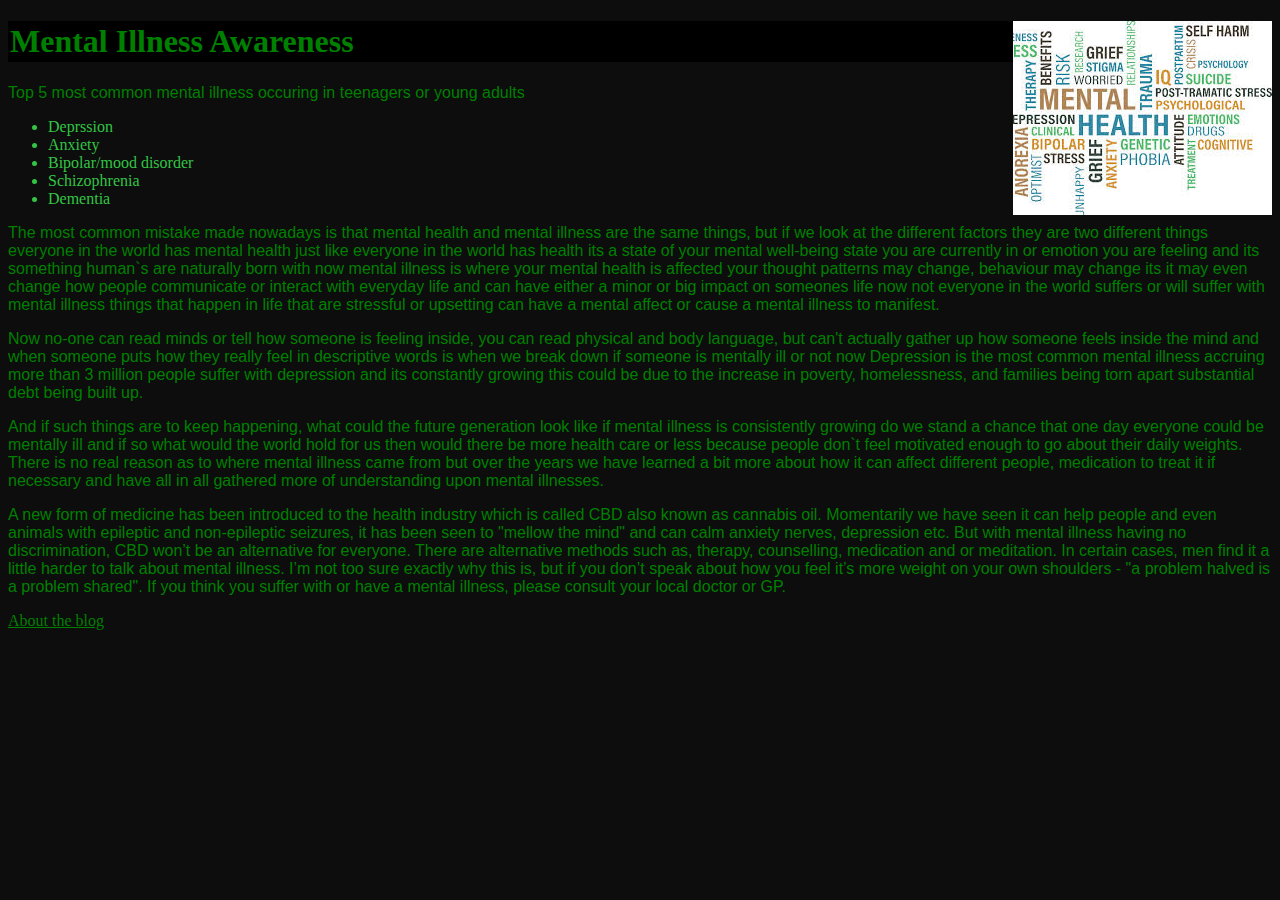
<file: index.html>
<!DOCTYPE html>
<html lang="en">

  <head>
    <!-- 
        The following lines set character encoding and viewport behaviour, they are required by. You don't really need to worry about these 
    -->
    <style>
      #brainpicture {
        width: 300px;
      }

      #mentalimage {
        float: right;
      }

      h1 {
        border: 1px solid #33c446;
      }

      h1,
      p {
        color: #33c446;

      }

      body {
        background-color: #0c0d0c;
        color: #33c446;
      }
     
     a { color :#33c446}
     
    </style>
    <meta charset="UTF-8">
    <meta name="viewport" content="width=device-width, initial-scale=1, shrink-to-fit=no">
    <link href="style.css" rel="stylesheet" />
    <!-- You can change the contents of the title tag to control what appears in the title bar of the browser -->
    <title> Mental Illness Awareness </title>
  </head>

  <body>

    <img id="mentalimage" src="[data-uri]" />
    <h1>Mental Illness Awareness</h1>
    <p>
      Top 5 most common mental illness occuring in teenagers or young adults
      <ul>
        <li> Deprssion</li>
        <li> Anxiety </li>
        <li> Bipolar/mood disorder</li>
        <li> Schizophrenia</li>
        <li> Dementia</li>
      </ul>
      <p />
      <p> The most common mistake made nowadays is that mental health and mental illness are the same things, but if we look at the different factors they are two different things everyone in the world has mental health just like everyone in the world has health its a state of your mental well-being state you are currently in or emotion you are feeling and its something human`s are naturally born with now mental illness is where your mental health is affected your thought patterns may change, behaviour may change its it may even change how people communicate or interact with everyday life and can have either a minor or big impact on someones life now not everyone in the world suffers or will suffer with mental illness things that happen in life that are stressful or upsetting can have a mental affect or cause a mental illness to manifest.
        <p />
        <p>
          Now no-one can read minds or tell how someone is feeling inside, you can read physical and body language, but can't actually gather up how someone feels inside the mind and when someone puts how they really feel in descriptive words is when we break down if someone is mentally ill or not now Depression is the most common mental illness accruing more than 3 million people suffer with depression and its constantly growing this could be due to the increase in poverty, homelessness, and families being torn apart substantial debt being built up.
          <p>
            And if such things are to keep happening, what could the future generation look like if mental illness is consistently growing do we stand a chance that one day everyone could be mentally ill and if so what would the world hold for us then would there be more health care or less because people don`t feel motivated enough to go about their daily weights. There is no real reason as to where mental illness came from but over the years we have learned a bit more about how it can affect different people, medication to treat it if necessary and have all in all gathered more of understanding upon mental illnesses.

          </p>

          <p>
            A new form of medicine has been introduced to the health industry which is called CBD also known as cannabis oil. Momentarily we have seen it can help people and even animals with epileptic and non-epileptic seizures, it has been seen to "mellow the mind" and can calm anxiety nerves, depression etc. But with mental illness having no discrimination, CBD won’t be an alternative for everyone. There are alternative methods such as, therapy, counselling, medication and or meditation. In certain cases, men find it a little harder to talk about mental illness. I’m not too sure exactly why this is, but if you don’t speak about how you feel it’s more weight on your own shoulders - "a problem halved is a problem shared". If you think you suffer with or have a mental illness, please consult your local doctor or GP.
          </p>

  <a href=" https://joey0101.github.io/pt-web/page2 about us.html">About the blog</a>


  </body>


</html>
</file>
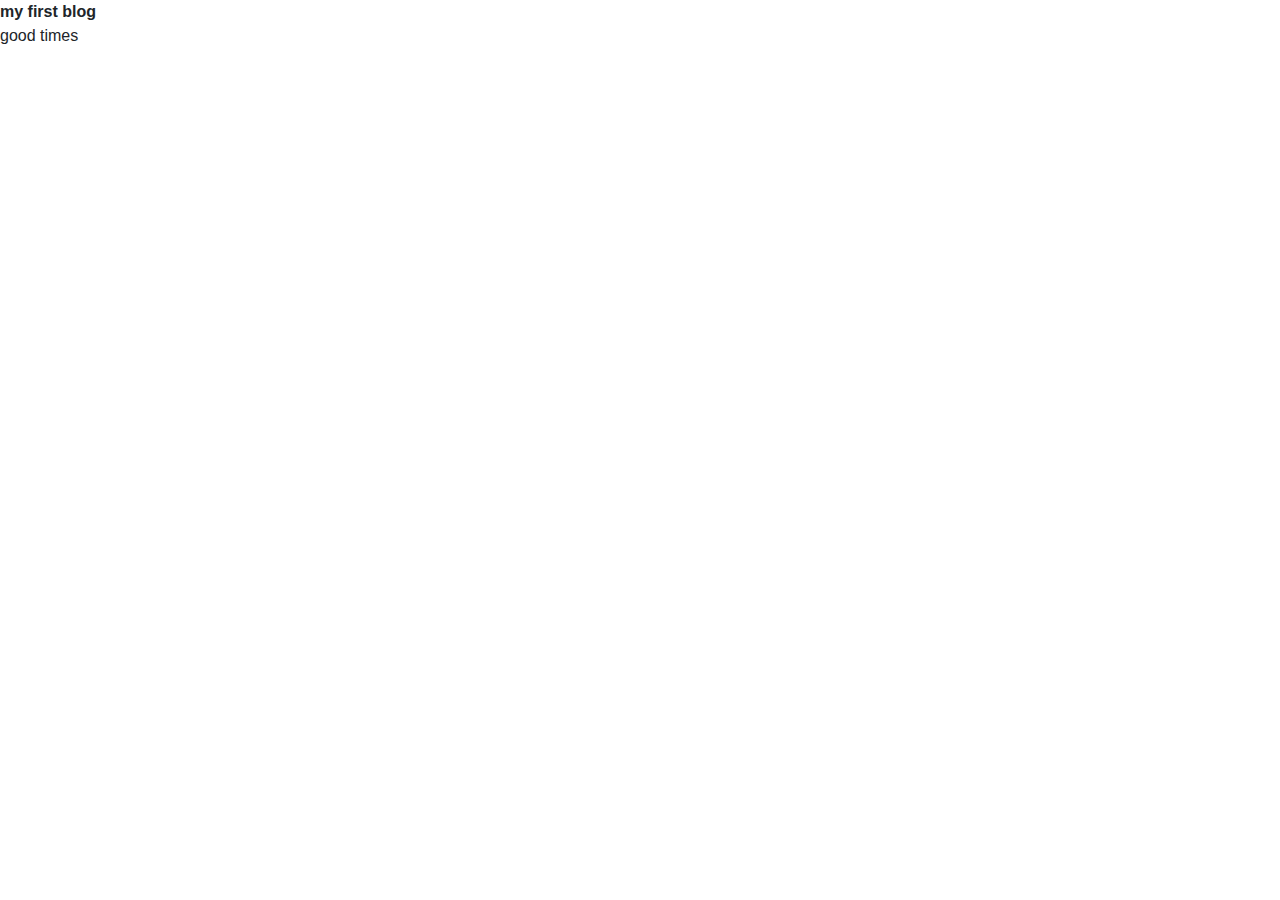
<file: first-blog-post.html>
<!DOCTYPE html>
<html lang="en">
    <head> 
        <!-- 
            The following lines set character encoding and viewport behaviour, they are required by. You don't really need to worry about these 
        -->
        <meta charset="UTF-8">
        <meta name="viewport" content="width=device-width, initial-scale=1, shrink-to-fit=no">

        <!-- You can change the contents of the title tag to control what appears in the title bar of the browser -->
        <title><strong></strong> my blog </title>

        <!-- The following line includes the bootstrap css library -->
        <link rel="stylesheet" href="https://stackpath.bootstrapcdn.com/bootstrap/4.3.1/css/bootstrap.min.css"
            integrity="sha384-ggOyR0iXCbMQv3Xipma34MD+dH/1fQ784/j6cY/iJTQUOhcWr7x9JvoRxT2MZw1T" crossorigin="anonymous">
    </head> <strong> my first blog </strong>
   <p>good times
   </p> 
    <body>
    <!-- The body is where you put the visible content of your page --></body> 
</html>
</file>
<file: style.css>
h1 {
  color: green;
  background-color: BLACK;
  border: 2PX SOLID BLACK;
}

p {
  color: green
}

p {
  font-family: arial;
}

a {
  color: green
}

a:visited {
  color: blue
}
</file>
